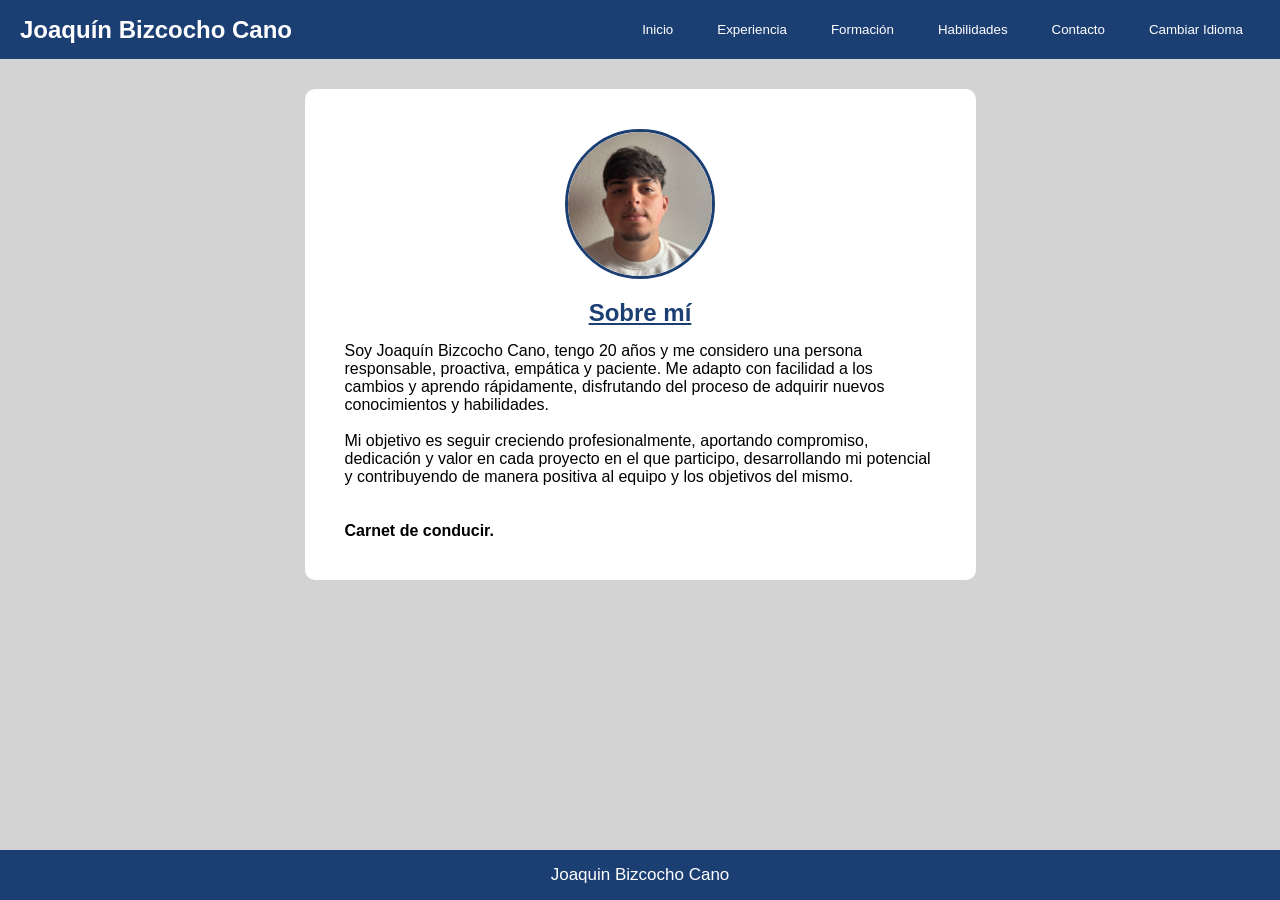
<file: Index.html>
<!DOCTYPE html>
<html lang="es">
<head>
  <meta charset="UTF-8">
  <meta name="viewport" content="width=device-width, initial-scale=1.0">
  <title>Portfolio - Joaquín Bizcocho Cano</title>
  <link rel="stylesheet" href="style.css">
</head>
<body>


  <header class="BarraPrincipal">
    <h1 class="logo">Joaquín Bizcocho Cano</h1>
    <nav>
      <ul>
        <li><button onclick="mostrarSeccion('inicio')">Inicio</button></li>
        <li><button onclick="mostrarSeccion('experiencia')">Experiencia</button></li>
        <li><button onclick="mostrarSeccion('formacion')">Formación</button></li>
        <li><button onclick="mostrarSeccion('habilidades')">Habilidades</button></li>
        <li><button onclick="mostrarSeccion('contacto')">Contacto</button></li>
        <li style="position: relative;">
          <button id="btnIdioma" onclick="toggleTraductor()">Cambiar Idioma</button>
          <div id="google_translate_element" class="traductor-contenedor"></div>
        </li>
      </ul>
    </nav>


  </header>

    


  <div id="contenido">

    <section id="inicio" class="seccion visible">
      <div class="introduccion">
        <img src="imagenes/foto_curriculum.png"  class="imagenPerfil">
        <div>
          <h2 style="text-align: center;">Sobre mí</h2>
          <p>Soy Joaquín Bizcocho Cano, tengo 20 años y me considero una persona responsable, proactiva, empática y paciente. 
            Me adapto con facilidad a los cambios y aprendo rápidamente, disfrutando del proceso de adquirir nuevos conocimientos y habilidades. <br/> <br/>
            Mi objetivo es seguir creciendo profesionalmente, aportando compromiso, dedicación y valor en cada proyecto en el que participo, 
            desarrollando mi potencial y contribuyendo de manera positiva al equipo y los objetivos del mismo.</p><br/>
          <p><br/><strong>Carnet de conducir.</strong></p>
        </div>
      </div>
    </section>


    <section id="experiencia" class="seccion">
  <h2 style="text-align: center;">Experiencia</h2>

  <div class="contenedor-experiencias">
    
 
    <div class="caja-experiencia">
      <h3>Sector Informático</h3>

      <div class="Trabajo">
        <h4>Técnico de mantenimiento de redes informáticas</h4>
        <p class="Informacion">FOURNIF OLAB — Pescara, Italia (16/03/2024 - 24/03/2024)</p>
        <ul>
          <li>Instalación software.</li>
          <li>Programación básica.</li>
          <li>Detección de disfunciones en sistemas microinformáticos.</li>
        </ul>
      </div>

      <div class="Trabajo">
        <h4>Desarrollador Web (Formación en prácticas)</h4>
        <p class="Informacion">AYESA — Sevilla (15/03/2025 - 30/05/2025)</p>
        <ul>
          <li>JavaScript</li>
          <li>Java</li>
          <li>Angular</li>
          <li>Spring</li>
        </ul>
      </div>
    </div>

   
    <div class="caja-experiencia">
      <h3>Otro Sector</h3>

      <div class="Trabajo">
        <h4>Repartidor</h4>
        <p class="Informacion">Telepizza — Sevilla, Avenida República Argentina (16/10/2025 - Presente)</p>
        <ul>
          <li>Entrega de pedidos a domicilio de manera eficiente y puntual.</li>
          <li>Gestión de rutas y pedidos optimizando tiempos de entrega.</li>
          <li>Atención amable y personalizada a los clientes.</li>
        </ul>
      </div>

        </div>
</section>



    <section id="formacion" class="seccion">
      <h2>Formación Académica</h2>
      <p><strong>ESO</strong> - I.E.S Mateo Alemán, San Juan de Aznalfarache (Sevilla).</p><br/>
      <p><strong>Ciclo Formativo de Grado Medio.</strong><br/> Sistemas microinformáticos y redes. (2022-2024)</p><br/>
      <p><strong>Ciclo Formativo de Grado Superior.</strong><br/> Desarrollo de Aplicaciones Web. (2024-Presente)</p><br/>

      <h3>Cursos</h3>
      <ul>
        <li>Curso de prevención de riesgos laborales.</li>
        <li>Curso de JavaScript.</li>
      </ul>
    </section>

    <section id="habilidades" class="seccion">
      <h2>Habilidades</h2>
      <ul>
        <li>Interés y facilidad para aprender.</li>
        <li>Responsabilidad y compromiso.</li>
        <li>Trabajo en equipo.</li>
      </ul>

      <h2>Habilidades Informáticas</h2>
      <ul>
        <li>Word, Excel, PowerPoint.</li>
        <li>Montaje y mantenimiento de equipos informáticos.</li>
        <li>Uso de la terminal en Windows y Linux.</li>
        <li>Conocimientos en lenguajes de programacion, especialmente en Java y JavaScript</li>
        <li>Experiencia básica con Servlets y JSP para desarrollo de aplicaciones web en Java.</li>
        <li>Nociones de React para la creación de interfaces interactivas.</li>
        <li>Conocimientos de HTML y CSS para el diseño y desarrollo front-end.</li>

      </ul>
    </section>


    <section id="contacto" class="seccion">
      <h2>Contacto</h2>
      <p><strong>Teléfono:  </strong> 675012952</p>
      <p><strong>Email:  </strong>joaquinbizcocho6@gmail.com</a></p>
      <p><strong>Ubicacion:</strong> Sevilla</p>
    </section>

  </div>

  <footer>
    Joaquin Bizcocho Cano
  </footer>

  <script>
    // Oculta todas las secciones y muestra solo la elegida
    function mostrarSeccion(id) {
      const secciones = document.querySelectorAll('.seccion');
      secciones.forEach(sec => {
        sec.classList.remove('visible');
      });
      document.getElementById(id).classList.add('visible');
    }
  </script>


  <script>
    function toggleTraductor() {
    const frame = document.querySelector('#google_translate_element');
    frame.style.display = frame.style.display === 'none' ? 'block' : 'none';
  }
    function googleTranslateElementInit() {
    new google.translate.TranslateElement({
      pageLanguage: 'es',
      includedLanguages: 'en,fr',
      layout: google.translate.TranslateElement.InlineLayout.SIMPLE
    }, 'google_translate_element');
  }
  </script>

  <script src="//translate.google.com/translate_a/element.js?cb=googleTranslateElementInit"></script>

  
</script>


</body>
</html>
</file>
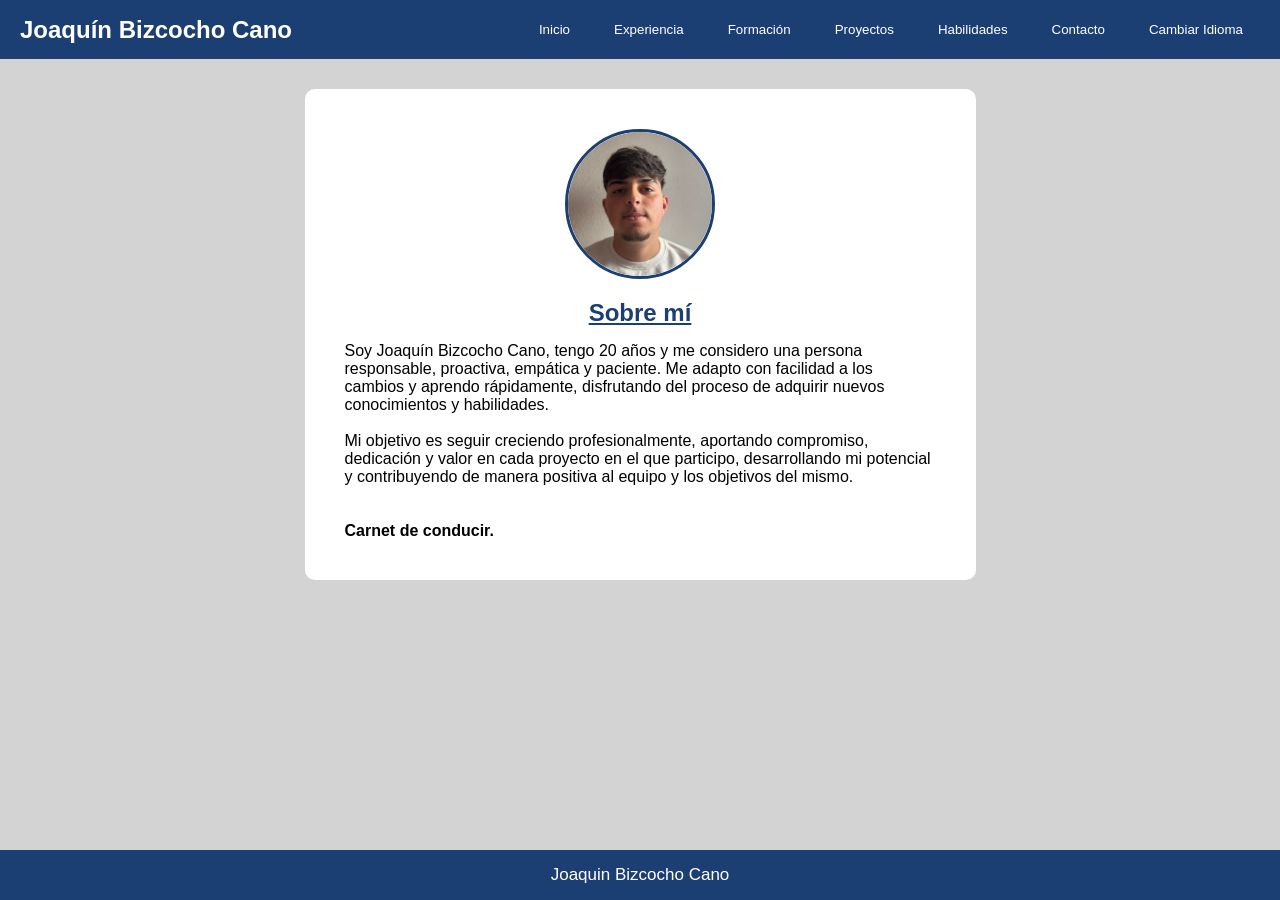
<file: index.html>
<!DOCTYPE html>
<html lang="es">
<head>
  <meta charset="UTF-8">
  <meta name="viewport" content="width=device-width, initial-scale=1.0">
  <title>Portfolio - Joaquín Bizcocho Cano</title>
  <link rel="stylesheet" href="style.css">
</head>
<body>


  <header class="BarraPrincipal">
    <h1 class="logo">Joaquín Bizcocho Cano</h1>
    <nav>
      <ul>
        <li><button onclick="mostrarSeccion('inicio')">Inicio</button></li>
        <li><button onclick="mostrarSeccion('experiencia')">Experiencia</button></li>
        <li><button onclick="mostrarSeccion('formacion')">Formación</button></li>
        <li><button onclick="mostrarSeccion('Proyectos')">Proyectos</button></li>
        <li><button onclick="mostrarSeccion('habilidades')">Habilidades</button></li>
        <li><button onclick="mostrarSeccion('contacto')">Contacto</button></li>
        <li style="position: relative;">
          <button id="btnIdioma" onclick="toggleTraductor()">Cambiar Idioma</button>
          <div id="google_translate_element" class="traductor-contenedor"></div>
        </li>
      </ul>
    </nav>


  </header>

    


  <div id="contenido">

    <section id="inicio" class="seccion visible">
      <div class="introduccion">
        <img src="imagenes/foto_curriculum.png"  class="imagenPerfil">
        <div>
          <h2 style="text-align: center;">Sobre mí</h2>
          <p>Soy Joaquín Bizcocho Cano, tengo 20 años y me considero una persona responsable, proactiva, empática y paciente. 
            Me adapto con facilidad a los cambios y aprendo rápidamente, disfrutando del proceso de adquirir nuevos conocimientos y habilidades. <br/> <br/>
            Mi objetivo es seguir creciendo profesionalmente, aportando compromiso, dedicación y valor en cada proyecto en el que participo, 
            desarrollando mi potencial y contribuyendo de manera positiva al equipo y los objetivos del mismo.</p><br/>
          <p><br/><strong>Carnet de conducir.</strong></p>
        </div>
      </div>
    </section>


    <section id="experiencia" class="seccion">
  <h2 style="text-align: center;">Experiencia</h2>

  <div class="contenedor-experiencias">
    
 
    <div class="caja-experiencia">
      <h3>Sector Informático</h3>

      <div class="Trabajo">
        <h4>Técnico de mantenimiento de redes informáticas</h4>
        <p class="Informacion">FOURNIF OLAB — Pescara, Italia (16/03/2024 - 24/03/2024)</p>
        <ul>
          <li>Instalación software.</li>
          <li>Programación básica.</li>
          <li>Detección de disfunciones en sistemas microinformáticos.</li>
        </ul>
      </div>

      <div class="Trabajo">
        <h4>Desarrollador Web (Formación en prácticas)</h4>
        <p class="Informacion">AYESA — Sevilla (15/03/2025 - 30/05/2025)</p>
        <ul>
          <li>JavaScript</li>
          <li>Java</li>
          <li>Angular</li>
          <li>Spring</li>
        </ul>
      </div>
    </div>

   
    <div class="caja-experiencia">
      <h3>Otro Sector</h3>

      <div class="Trabajo">
        <h4>Repartidor</h4>
        <p class="Informacion">Telepizza — Sevilla, Avenida República Argentina (16/10/2025 - Presente)</p>
        <ul>
          <li>Entrega de pedidos a domicilio de manera eficiente y puntual.</li>
          <li>Gestión de rutas y pedidos optimizando tiempos de entrega.</li>
          <li>Atención amable y personalizada a los clientes.</li>
        </ul>
      </div>

        </div>
</section>



    <section id="formacion" class="seccion">
      <h2>Formación Académica</h2>
      <p><strong>ESO</strong> - I.E.S Mateo Alemán, San Juan de Aznalfarache (Sevilla).</p><br/>
      <p><strong>Ciclo Formativo de Grado Medio.</strong><br/> Sistemas microinformáticos y redes. (2022-2024)</p><br/>
      <p><strong>Ciclo Formativo de Grado Superior.</strong><br/> Desarrollo de Aplicaciones Web. (2024-Presente)</p><br/>

      <h3>Cursos</h3>
      <ul>
        <li>Curso de prevención de riesgos laborales.</li>
        <li>Curso de JavaScript.</li>
      </ul>
    </section>

     <section id="Proyectos" class="seccion">


      <h2>Proyectos</h2>

      <div class="proyectos-container">

        <div class="proyecto-card">
          <p><strong>GoPass:</strong><br/> 
          GoPass es una aplicación que estoy desarrollando en Android Studio con Firebase para un proyecto escolar,
          basada en un lector de QR y un QR único de cada alumno que optimiza la salida entre horas.</p>
          <a class="btn-link" href="https://github.com/JoaquinBizcocho/Aplicacion-GoPass" target="_blank">GoPass</a>
        </div>

        <div class="proyecto-card">
          <p><strong>Servlet de Empresa:</strong><br/> 
          Proyecto hecho en Eclipse usando Servlets y JSP, conectado a una base de datos
          donde puedes mostrar usuarios, editarlos por DNI y ver su salario.</p>
          <a class="btn-link" href="https://github.com/JoaquinBizcocho/Empresa-Servlet" target="_blank">Empresa-Servlet</a>
        </div>

      </div>
      
    </section>

    <section id="habilidades" class="seccion">
      <h2>Habilidades</h2>
      <ul>
        <li>Interés y facilidad para aprender.</li>
        <li>Responsabilidad y compromiso.</li>
        <li>Trabajo en equipo.</li>
      </ul>

      <h2>Habilidades Informáticas</h2>
      <ul>
        <li>Word, Excel, PowerPoint.</li>
        <li>Montaje y mantenimiento de equipos informáticos.</li>
        <li>Uso de la terminal en Windows y Linux.</li>
        <li>Conocimientos en lenguajes de programacion, especialmente en Java y JavaScript</li>
        <li>Experiencia básica con Servlets y JSP para desarrollo de aplicaciones web en Java.</li>
        <li>Nociones de React para la creación de interfaces interactivas.</li>
        <li>Conocimientos de HTML y CSS para el diseño y desarrollo front-end.</li>

      </ul>
    </section>


    <section id="contacto" class="seccion">
      <h2>Contacto</h2>
      <p><strong>Teléfono:  </strong> 675012952</p>
      <p><strong>Email:  </strong>joaquinbizcocho6@gmail.com</a></p>
      <p><strong>Ubicacion:</strong> Sevilla</p>
    </section>

  </div>

  <footer>
    Joaquin Bizcocho Cano
  </footer>

  <script>
    // Oculta todas las secciones y muestra solo la elegida
    function mostrarSeccion(id) {
      const secciones = document.querySelectorAll('.seccion');
      secciones.forEach(sec => {
        sec.classList.remove('visible');
      });
      document.getElementById(id).classList.add('visible');
    }
  </script>


  <script>
    function toggleTraductor() {
    const frame = document.querySelector('#google_translate_element');
    frame.style.display = frame.style.display === 'none' ? 'block' : 'none';
  }
    function googleTranslateElementInit() {
    new google.translate.TranslateElement({
      pageLanguage: 'es',
      includedLanguages: 'en,fr',
      layout: google.translate.TranslateElement.InlineLayout.SIMPLE
    }, 'google_translate_element');
  }
  </script>

  <script src="//translate.google.com/translate_a/element.js?cb=googleTranslateElementInit"></script>

  
</script>


</body>
</html>
</file>
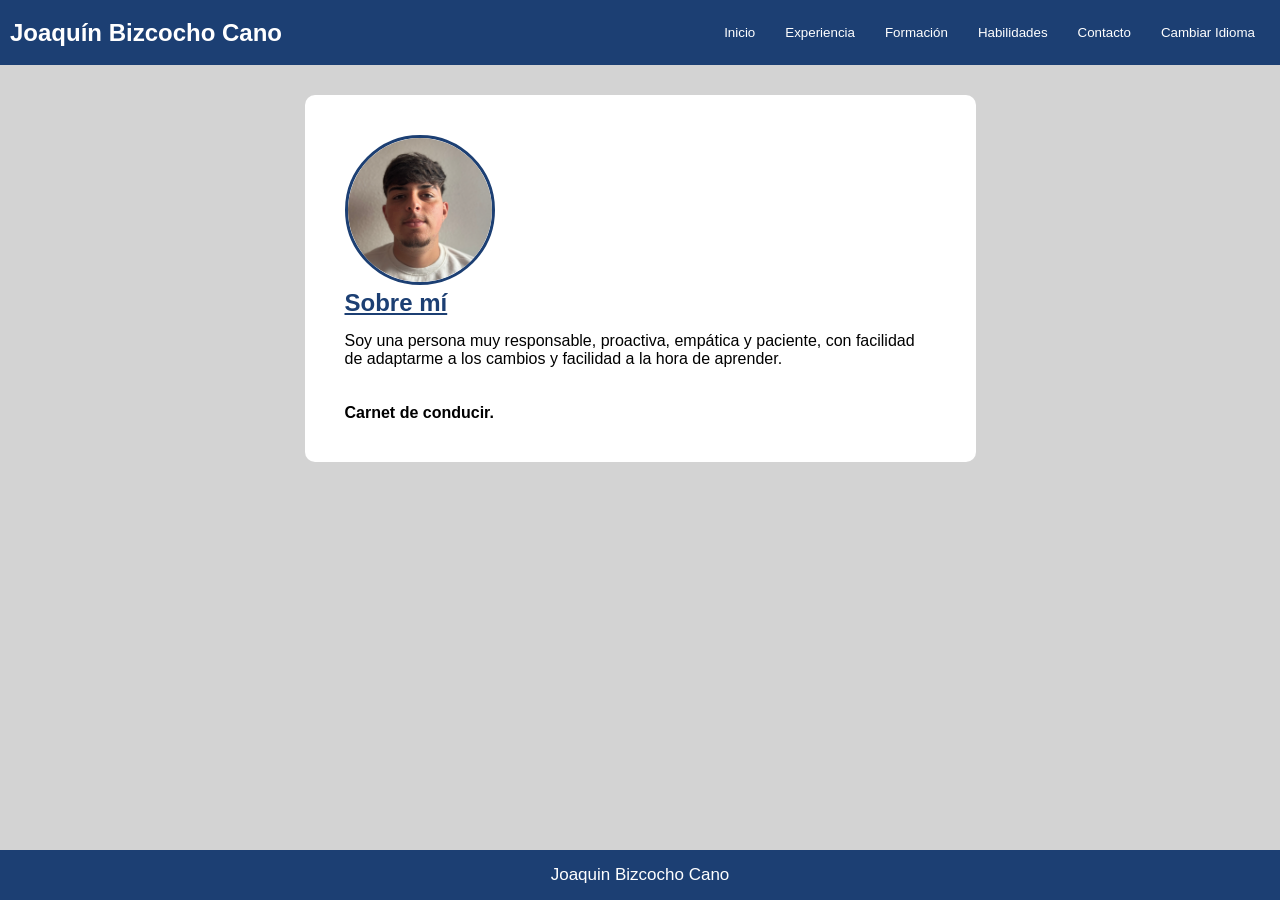
<file: proyecto/Index.html>
<!DOCTYPE html>
<html lang="es">
<head>
  <meta charset="UTF-8">
  <meta name="viewport" content="width=device-width, initial-scale=1.0">
  <title>Portfolio - Joaquín Bizcocho Cano</title>
  <link rel="stylesheet" href="style.css">
</head>
<body>


  <header class="BarraPrincipal">
    <h1 class="logo">Joaquín Bizcocho Cano</h1>
    <nav>
      <ul>
        <li><button onclick="mostrarSeccion('inicio')">Inicio</button></li>
        <li><button onclick="mostrarSeccion('experiencia')">Experiencia</button></li>
        <li><button onclick="mostrarSeccion('formacion')">Formación</button></li>
        <li><button onclick="mostrarSeccion('habilidades')">Habilidades</button></li>
        <li><button onclick="mostrarSeccion('contacto')">Contacto</button></li>
        <li style="position: relative;">
          <button id="btnIdioma" onclick="toggleTraductor()">Cambiar Idioma</button>
          <div id="google_translate_element" class="traductor-contenedor"></div>
        </li>
      </ul>
    </nav>


  </header>

    


  <div id="contenido">

    <section id="inicio" class="seccion visible">
      <div class="introduccion">
        <img src="foto_curriculum.png"  class="imagenPerfil">
        <div>
          <h2>Sobre mí</h2>
          <p>Soy una persona muy responsable, proactiva, empática y paciente, 
            con facilidad de adaptarme a los cambios y facilidad a la hora de aprender.</p><br/>
          <p><br/><strong>Carnet de conducir.</strong></p>
        </div>
      </div>
    </section>


    <section id="experiencia" class="seccion">
  <h2>Experiencia</h2>

  <div class="contenedor-experiencias">
    
 
    <div class="caja-experiencia">
      <h3>Sector Informático</h3>

      <div class="Trabajo">
        <h4>Técnico de mantenimiento de redes informáticas</h4>
        <p class="Informacion">FOURNIF OLAB — Pescara, Italia (16/03/2024 - 24/03/2024)</p>
        <ul>
          <li>Instalación software.</li>
          <li>Programación básica.</li>
          <li>Detección de disfunciones en sistemas microinformáticos.</li>
        </ul>
      </div>

      <div class="Trabajo">
        <h4>Desarrollador Web (Formación en prácticas)</h4>
        <p class="Informacion">AYESA — Sevilla (15/03/2025 - 30/05/2025)</p>
        <ul>
          <li>JavaScript</li>
          <li>Java</li>
          <li>Angular</li>
          <li>Spring</li>
        </ul>
      </div>
    </div>

   
    <div class="caja-experiencia">
      <h3>Otro Sector</h3>

      <div class="Trabajo">
        <h4>Repartidor</h4>
        <p class="Informacion">Telepizza — Sevilla, Avenida República Argentina (16/10/2025 - Presente)</p>
        <ul>
          <li>Entrega de pedidos a domicilio de manera eficiente y puntual.</li>
          <li>Gestión de rutas y pedidos optimizando tiempos de entrega.</li>
          <li>Atención amable y personalizada a los clientes.</li>
        </ul>
      </div>

        </div>
</section>



    <section id="formacion" class="seccion">
      <h2>Formación Académica</h2>
      <p><strong>ESO</strong> - I.E.S Mateo Alemán, San Juan de Aznalfarache (Sevilla).</p><br/>
      <p><strong>Ciclo Formativo de Grado Medio.</strong><br/> Sistemas microinformáticos y redes. (2022-2024)</p><br/>
      <p><strong>Ciclo Formativo de Grado Superior.</strong><br/> Desarrollo de Aplicaciones Web. (2024-Presente)</p><br/>

      <h3>Cursos</h3>
      <ul>
        <li>Curso de prevención de riesgos laborales.</li>
        <li>Curso de JavaScript.</li>
      </ul>
    </section>

    <section id="habilidades" class="seccion">
      <h2>Habilidades</h2>
      <ul>
        <li>Interés y facilidad para aprender.</li>
        <li>Responsabilidad y compromiso.</li>
        <li>Trabajo en equipo.</li>
      </ul>

      <h2>Habilidades Informáticas</h2>
      <ul>
        <li>Word, Excel, PowerPoint.</li>
        <li>Montaje y mantenimiento de equipos informáticos.</li>
        <li>Uso de la terminal en Windows y Linux.</li>
        <li>Conocimientos en lenguajes de programacion, especialmente en Java y JavaScript</li>
        <li>Experiencia básica con Servlets y JSP para desarrollo de aplicaciones web en Java.</li>
        <li>Nociones de React para la creación de interfaces interactivas.</li>
        <li>Conocimientos de HTML y CSS para el diseño y desarrollo front-end.</li>

      </ul>
    </section>


    <section id="contacto" class="seccion">
      <h2>Contacto</h2>
      <p><strong>Teléfono:  </strong> 675012952</p>
      <p><strong>Email:  </strong>joaquinbizcocho6@gmail.com</a></p>
      <p><strong>Ubicacion:</strong> Sevilla</p>
    </section>

  </div>

  <footer>
    Joaquin Bizcocho Cano
  </footer>

  <script>
    // Oculta todas las secciones y muestra solo la elegida
    function mostrarSeccion(id) {
      const secciones = document.querySelectorAll('.seccion');
      secciones.forEach(sec => {
        sec.classList.remove('visible');
      });
      document.getElementById(id).classList.add('visible');
    }
  </script>


  <script>
    function toggleTraductor() {
    const frame = document.querySelector('#google_translate_element');
    frame.style.display = frame.style.display === 'none' ? 'block' : 'none';
  }
    function googleTranslateElementInit() {
    new google.translate.TranslateElement({
      pageLanguage: 'es',
      includedLanguages: 'en,fr',
      layout: google.translate.TranslateElement.InlineLayout.SIMPLE
    }, 'google_translate_element');
  }
  </script>

  <script src="//translate.google.com/translate_a/element.js?cb=googleTranslateElementInit"></script>

  
</script>


</body>
</html>
</file>
<file: style.css>
* { 
  margin: 0; 
  padding: 0; 
  box-sizing: border-box; 
}

html, body {
  height: 100%;
}

body {
  display: flex;
  flex-direction: column;
  min-height: 100vh;
  background: lightgrey; 
  font-family: 'Segoe UI', Tahoma, Geneva, Verdana, sans-serif;
}

.BarraPrincipal {
  background: #1c3f73; 
  color: white; 
  display: flex; 
  justify-content: space-between; 
  align-items: center; 
  padding: 10px 20px;
  flex-wrap: wrap;
} 

.logo {
  font-size: 24px; 
}

.BarraPrincipal ul {
  list-style: none; 
  display: flex; 
  flex-wrap: wrap;
  gap: 10px;
}

.BarraPrincipal button {
  background: transparent; 
  border: 2px solid transparent;
  color: white; 
  padding: 10px 15px; 
  border-radius: 5px; 
  cursor: pointer;
}

.BarraPrincipal button:hover {
  background: white; 
  color: #1c3f73; 
}


#contenido {
  flex: 1; /* ocupa todo el espacio disponible */
  padding: 30px; 
  display: flex; 
  flex-direction: column;
  align-items: center;
}

.seccion {
  display: none; /* Oculta las secciones por defecto */
  max-width: 55%; 
  background: white; 
  padding: 40px; 
  border-radius: 10px; 
 
}

.seccion.visible {
  display: block; /* Muestra la sección visible */
}

h2 {
  color: #1c3f73; 
  text-decoration: underline #1c3f73;
  margin-bottom: 15px; 

}

h3 {
  color: #1c3f73; 
  margin-top: 10px; 
}

ul {
  margin-left: 25px; 
}

.imagenPerfil {
  width: 150px; 
  height: 150px; 
  border: 3px solid #1c3f73; 
  border-radius: 50%; 
  display: block;
  margin: 0 auto 20px auto;
}

.contenedor-experiencias {
  display: flex;
  justify-content: center;
  align-items: flex-start;
  gap: 30px;
  flex-wrap: wrap; 
  width: 100%;
}

.caja-experiencia {
  background: #f5f6fa;
  padding: 25px;
  border-radius: 12px;
  width: 45%; 
  min-width: 250px;
}

.caja-experiencia h3 {
  color: #1c3f73;
  margin-bottom: 15px;
  border-bottom: 2px solid #1c3f73;
  display: inline-block;
}

.btn-link {
  display: inline-block;
  padding: 10px 18px;
  background: #1c3f73;
  color: white;
  font-weight: 600;
  border-radius: 8px;
  text-decoration: none;
}

.btn-link:hover {
  background: #ffffff;
  color: #1c3f73;
}

.proyectos-container {
  display: flex;
  gap: 20px;
  flex-wrap: wrap; 
  margin-top: 20px;
}

.proyecto-card {
  background: #f5f6fa;
  padding: 20px;
  width: 45%; 
  min-width: 280px;
  border-radius: 8px;


}



.Trabajo {
  margin-bottom: 15px;
}

.Trabajo h4 {
  color: #2a5ba0;
  margin-bottom: 5px;
}


footer {
  text-align: center; 
  background: #1c3f73; 
  color: white; 
  padding: 15px; 
  font-size: 17px; 
  width: 100%;
  margin-top: auto; 
}



.traductor-contenedor { 
  display: none; 
  position: absolute; 
  top: 40px; 
  right: 0; 
  background: transparent; 
  padding: 5px; 
  border-radius: 6px; 
} 

.goog-logo-link, .goog-te-gadget span { 
  display: none ; 
} 

  .goog-te-gadget { 
    color: transparent ; 
  }


/* RESPONSIVE */
@media (max-width: 768px) {
  .BarraPrincipal {
    flex-direction: column;
    align-items: center; 
    gap: 10px;
  }

  .BarraPrincipal ul {
    flex-direction: column;
    width: 100%;
    align-items: center; 
    padding: 0;
  }

  .BarraPrincipal button {
    width: 100%;
    max-width: 250px;
    text-align: center;
  }

  #contenido {
    padding: 20px;
  }

  .seccion {
    max-width: 90%;
    padding: 20px;
  }

  .contenedor-experiencias {
    flex-direction: column;
    gap: 20px;
    align-items: center;
  }

  .caja-experiencia {
    width: 90%;
  }

  .imagenPerfil {
    width: 120px;
    height: 120px;
  }
}

@media (max-width: 480px) {
  h2 {
    font-size: 1.5rem;
  }

  h3 {
    font-size: 1.2rem;
  }

  .imagenPerfil {
    width: 100px;
    height: 100px;
  }

  .BarraPrincipal {
    padding: 10px;
  }

  .BarraPrincipal button {
    padding: 8px;
  }
}
</file>
<file: proyecto/style.css>
* { 
  margin: 0; 
  padding: 0; 
  box-sizing: border-box; 
}

body {
  background: lightgrey; 
  height: 900px;
  font-family: 'Segoe UI', Tahoma, Geneva, Verdana, sans-serif;
}


.BarraPrincipal {
  background: #1c3f73; 
  color: white; 
  display: flex; 
  justify-content: space-between; 
  align-items: center; 
  padding: 10px;
} 

.logo {
  font-size: 24px; 
}

.BarraPrincipal ul {
  list-style: none; 
  display: flex; 
}

.BarraPrincipal button {
  background: transparent; 
  border: 2px solid transparent;
  color: white; 
  padding:  13px; 
  border-radius: 5px; 
}

.BarraPrincipal button:hover {
  background: white; 
  color: #1c3f73; 
}


#contenido {
  padding: 30px; 
  display: flex; 
  justify-content: center; 
}

.seccion {
  display: none; /* Oculta las secciones por defecto */
  max-width: 55%; 
  background: white; 
  padding: 40px; 
  border-radius: 10px; 
}

.seccion.visible {
  display: block; /* Muestra la sección visible */
}


h2 {
  color: #1c3f73; 
  text-decoration: underline #1c3f73;
  margin-bottom: 15px; 
}

h3 {
  color: #1c3f73; 
  margin-top: 10px; 
}

ul {
  margin-left: 25px; 
}

.imagenPerfil {
  width: 150px; 
  height: 150px; 
  border: 3px solid #1c3f73; 
  border-radius: 50%; 
}



footer {
  text-align: center; 
  background: #1c3f73; 
  color: white; 
  padding: 15px; 
  margin-top: 30px; 
  font-size: 17px; 
  width: 100%;
  position: absolute;
  bottom: 0;
  left: 0;
}



.contenedor-experiencias {
  display: flex;
  justify-content: center;
  align-items: flex-start;
  gap: 30px;
  flex-wrap: wrap; /* se apilan si no caben */
}


.caja-experiencia {
  background: #f5f6fa;
  padding: 25px;
  border-radius: 12px;
  width: 45%; 
}


.caja-experiencia h3 {
  color: #1c3f73;
  margin-bottom: 15px;
  border-bottom: 2px solid #1c3f73;
  display: inline-block;
}


.Trabajo {
  margin-bottom: 15px;
}

.Trabajo h4 {
  color: #2a5ba0;
  margin-bottom: 5px;
}






/* Contenedor del traductor (inicialmente oculto pero sin romper el iframe) */
.traductor-contenedor {
  display: none;
  position: absolute;
  top: 40px;
  right: 0;
  background: transparent;
  padding: 5px;
  border-radius: 6px;
}

/* Ocultar texto “Powered by Google Translate” */
.goog-logo-link, .goog-te-gadget span {
  display: none !important;
}

/* Alinear el selector del idioma */
.goog-te-gadget {
  color: transparent !important;
}


/* RESPONSIVE */ 
@media (max-width: 768px) { 
  .navbar { 
    flex-direction: column; 
    gap: 10px; 
  } 
  
  .intro { 
    flex-direction: column; 
  } 
  
  .seccion { 
    padding: 25px; 
  }
}
</file>
